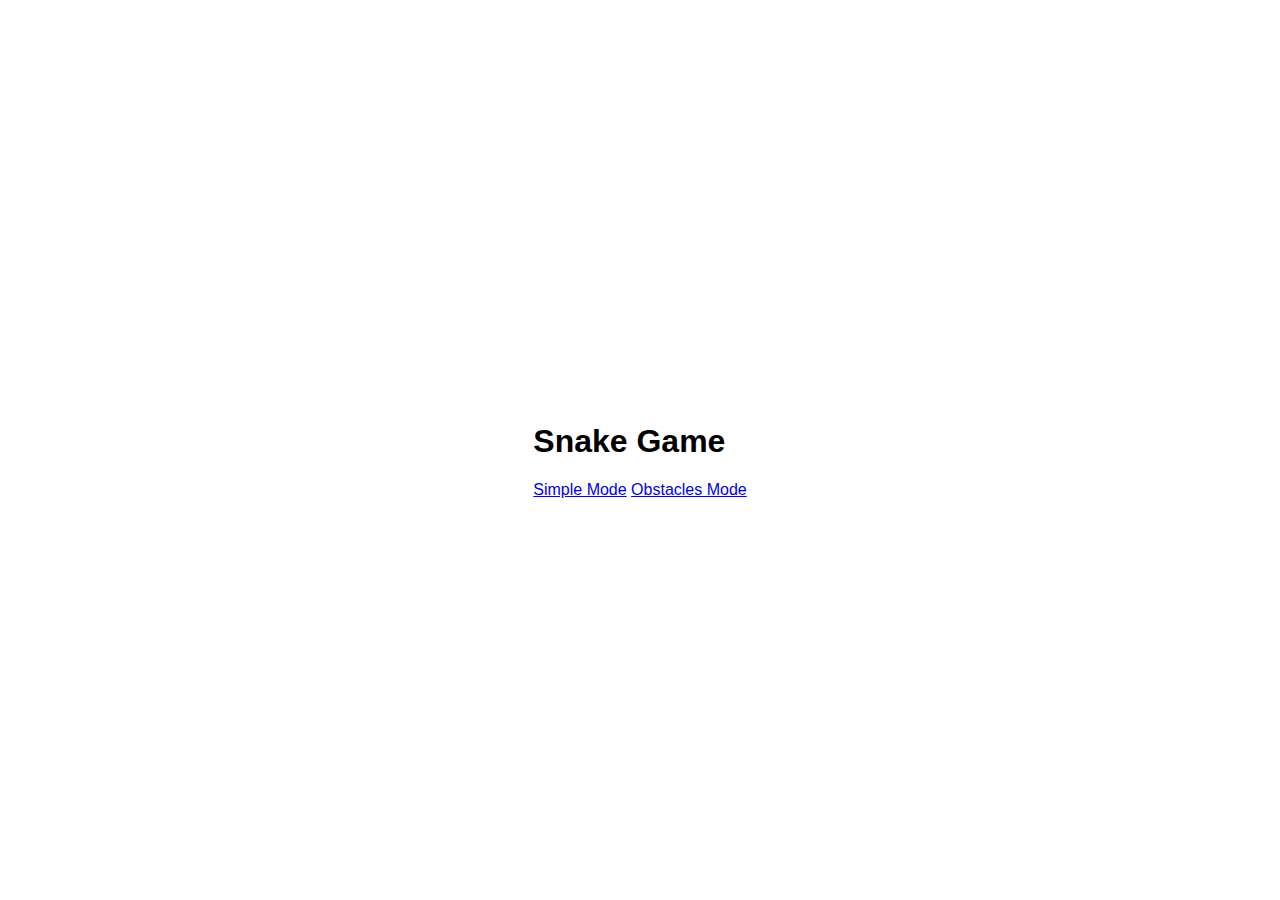
<file: index.html>
<!DOCTYPE html>
<html lang="en">
<head>
    <meta charset="UTF-8">
    <meta name="viewport" content="width=device-width, initial-scale=1.0">
    <title>Snake Game</title>
    <link rel="stylesheet" href="styles.css">
</head>
<body>
    <div class="container">
        <h1>Snake Game</h1>
        <div class="modes">
            <a href="simple-mode.html" class="mode-btn">Simple Mode</a>
            <a href="obstacles-mode.html" class="mode-btn">Obstacles Mode</a>
        </div>
    </div>
</body>
</html>
</file>
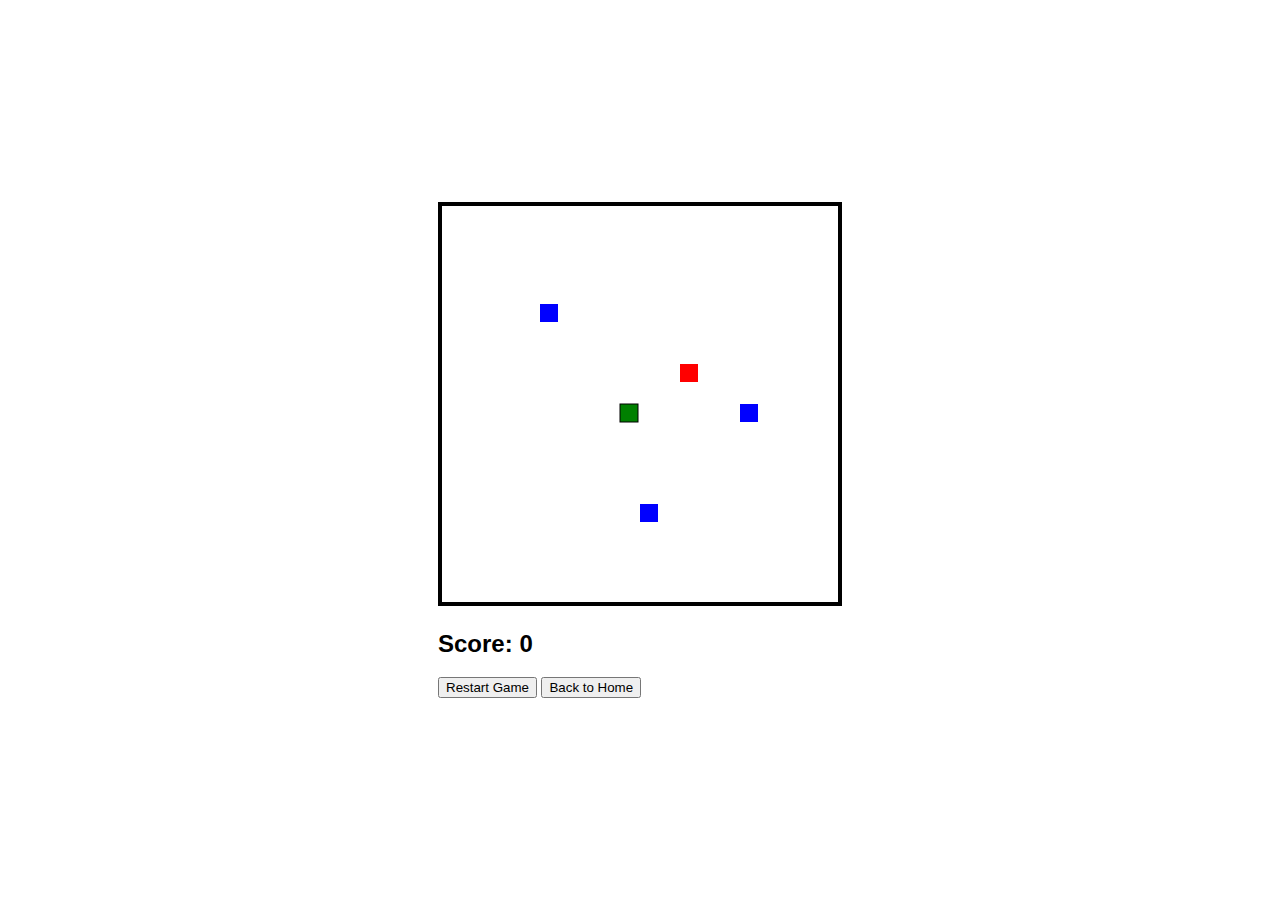
<file: obstacles-mode.html>
<!DOCTYPE html>
<html lang="en">
<head>
    <meta charset="UTF-8">
    <meta name="viewport" content="width=device-width, initial-scale=1.0">
    <title>Obstacles Mode - Snake Game</title>
    <link rel="stylesheet" href="styles.css">
</head>
<body onload="startGame('obstacles')">
    <div class="game-container">
        <canvas id="obstaclesCanvas" width="400" height="400"></canvas>
        <h2>Score: <span id="obstacleScore">0</span></h2>
        <button onclick="startGame('obstacles')">Restart Game</button>
        <button onclick="window.location.href='index.html'">Back to Home</button>
    </div>
    <script src="snakeGame.js"></script>
</body>
</html>
</file>
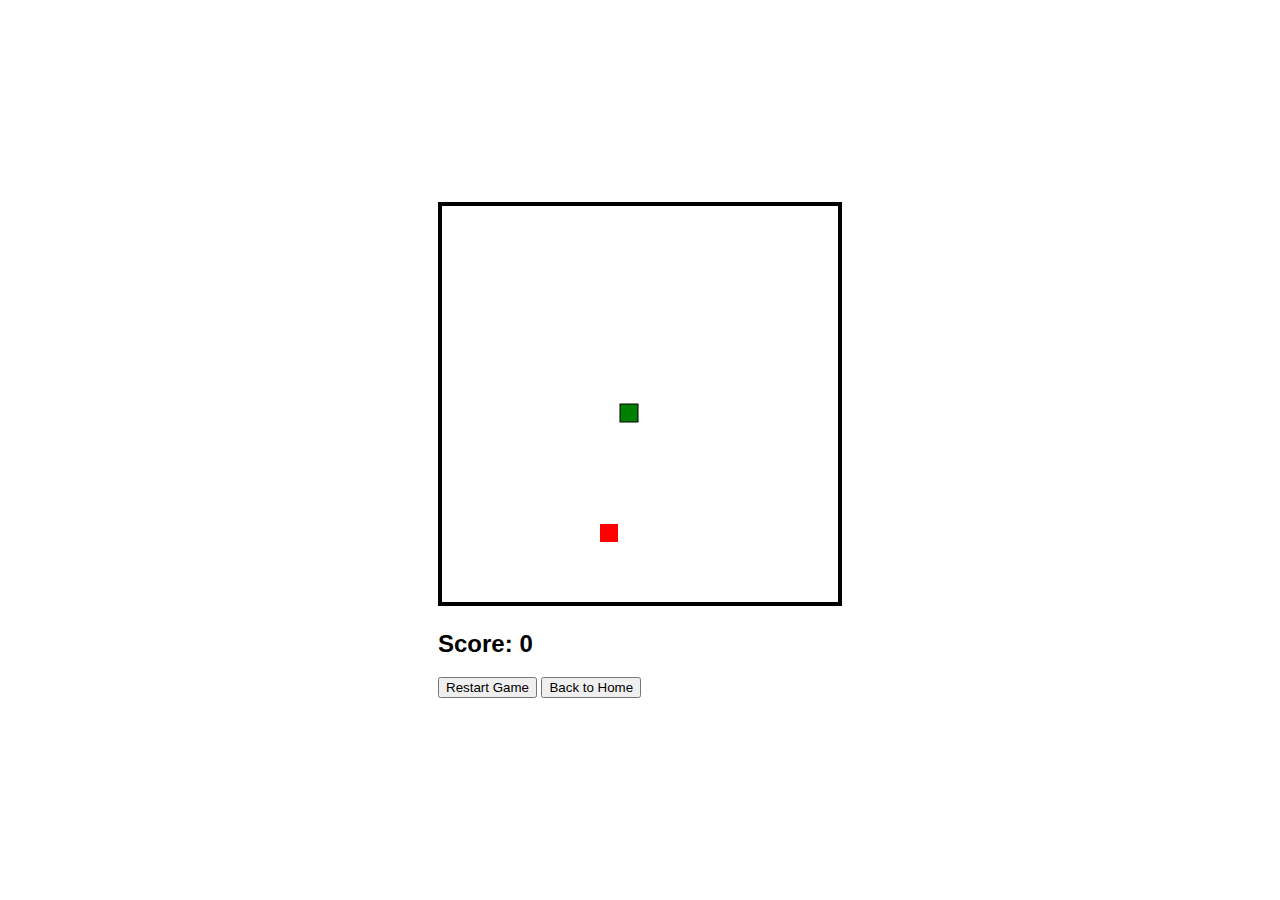
<file: simple-mode.html>
<!DOCTYPE html>
<html lang="en">
<head>
    <meta charset="UTF-8">
    <meta name="viewport" content="width=device-width, initial-scale=1.0">
    <title>Simple Mode - Snake Game</title>
    <link rel="stylesheet" href="styles.css">
</head>
<body onload="startGame('simple')">
    <div class="game-container">
        <canvas id="simpleCanvas" width="400" height="400"></canvas>
        <h2>Score: <span id="simpleScore">0</span></h2>
        <button onclick="startGame('simple')">Restart Game</button>
        <button onclick="window.location.href='index.html'">Back to Home</button>
    </div>
    <script src="snakeGame.js"></script>
</body>
</html>
</file>
<file: styles.css>
body {
    display: flex;
    flex-direction: column;
    align-items: center;
    justify-content: center;
    height: 100vh;
    margin: 0;
    font-family: Arial, sans-serif;
}

.game-container {
    position: relative;
}

canvas {
    border: 2px solid black; /* Added border */
    background-color: white; /* Game background */
}

.controls {
    display: flex;
    flex-direction: column;
    margin-top: 10px;
}

.control-btn {
    margin: 5px;
    padding: 10px;
    font-size: 20px;
    width: 50px; /* Fixed button width */
}
</file>
